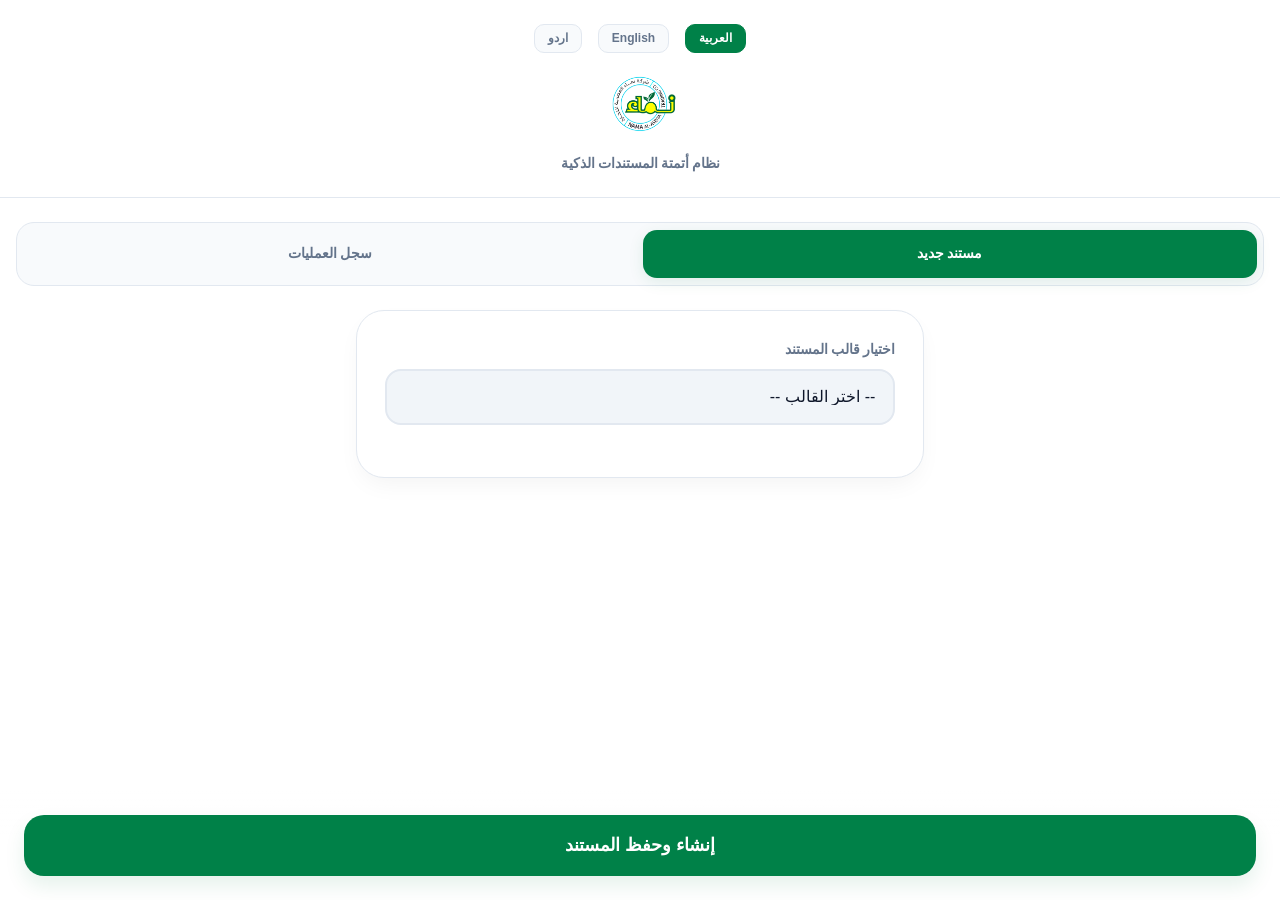
<file: auto letaer/index.html>
<!DOCTYPE html>
<html lang="ar" dir="rtl">
<head>
    <meta charset="UTF-8">
    <meta name="viewport" content="width=device-width, initial-scale=1.0, maximum-scale=1.0, user-scalable=no">
    <title>Nama Al-Asriya | Business OS</title>
    <link href="https://fonts.googleapis.com/css2?family=Outfit:wght@400;600;700;800;900&display=swap" rel="stylesheet">
    <link rel="stylesheet" href="style.css">
</head>
<body>

    <header>
        <div class="lang-switcher">
            <button class="lang-btn active" onclick="setLanguage('ar')">العربية</button>
            <button class="lang-btn" onclick="setLanguage('en')">English</button>
            <button class="lang-btn" onclick="setLanguage('ur')">اردو</button>
        </div>
        <img src="LOGO-transparency-300x274.png" alt="Nama Logo">
        <p id="ui-subtitle">نظام أتمتة المستندات الذكية</p>
    </header>

    <div class="tab-container">
        <div class="tab active" onclick="switchView('create')" id="tab-new">مستند جديد</div>
        <div class="tab" onclick="switchView('history')" id="tab-history">سجل العمليات</div>
    </div>

    <main>
        <div id="create-view" class="view active">
            <div class="form-card">
                <form id="docForm">
                    <div class="form-group">
                        <label id="label-template">اختيار قالب المستند</label>
                        <select id="templateSelect" required>
                            <option value="" id="opt-loading">جاري تحميل القوالب...</option>
                        </select>
                    </div>

                    <input type="hidden" id="templateId" name="معرف القالب">
                    <input type="hidden" id="templateType" name="نوع القالب">
                    <input type="hidden" id="templateLang" name="لغة القالب">
                    <input type="hidden" id="templateCompany" name="شركة القالب">

                    <div id="dynamicFields"></div>
                </form>
            </div>
        </div>

        <div id="history-view" class="view">
            <div id="activityLog">
                <p style="text-align: center; color: var(--text-low); padding: 3rem;" id="log-loading">جاري المزامنة...</p>
            </div>
        </div>
    </main>

    <div class="action-btn-container" id="footer-action">
        <button type="submit" form="docForm" class="action-btn" id="btn-submit">إنشاء وحفظ المستند</button>
    </div>

    <div id="gamified-loading" class="gamified-overlay">
        <div class="percentage" id="load-pct">0%</div>
        <div class="progress-container">
            <div class="progress-bar" id="load-bar"></div>
        </div>
        <div class="loading-text" id="load-status">بدء المعالجة...</div>
        <div class="loading-subtext" id="load-subtext">يرجى الانتظار، نقوم بتجهيز ملفك الآن</div>
    </div>

    <script src="app.js"></script>
</body>
</html>
</file>
<file: auto letaer/style.css>
:root {
    --bg: #ffffff; /* Strictly white background */
    --card: #f8fafc;
    --primary: #008148;
    --primary-glow: rgba(0, 129, 72, 0.1);
    --cyan: #00ccff;
    --gold: #e2e600;
    --text-high: #0f172a;
    --text-low: #64748b;
    --border: #e2e8f0;
    --safe-bottom: 110px;
}

* {
    margin: 0;
    padding: 0;
    box-sizing: border-box;
    -webkit-tap-highlight-color: transparent;
}

body {
    background-color: var(--bg);
    color: var(--text-high);
    font-family: 'Outfit', sans-serif;
    min-height: 100vh;
    display: flex;
    flex-direction: column;
    overflow-x: hidden;
    line-height: 1.5;
    transition: background-color 0.3s ease;
}

/* Header & Language Switcher */
header {
    padding: 1.5rem;
    text-align: center;
    border-bottom: 1px solid var(--border);
    background: white;
    position: relative;
}

.lang-switcher {
    display: flex;
    justify-content: center;
    gap: 1rem;
    margin-bottom: 1rem;
}

.lang-btn {
    padding: 0.4rem 0.8rem;
    border-radius: 10px;
    border: 1px solid var(--border);
    background: var(--card);
    font-size: 0.75rem;
    font-weight: 700;
    cursor: pointer;
    color: var(--text-low);
    transition: all 0.2s;
}

.lang-btn.active {
    background: var(--primary);
    color: white;
    border-color: var(--primary);
}

header img {
    height: 70px;
    width: auto;
    margin-bottom: 0.5rem;
}

header p {
    font-size: 0.85rem;
    color: var(--text-low);
    font-weight: 600;
}

/* Tabs */
.tab-container {
    display: flex;
    padding: 0.4rem;
    background: var(--card);
    margin: 1.5rem 1rem;
    border-radius: 18px;
    gap: 0.4rem;
    border: 1px solid var(--border);
}

.tab {
    flex: 1;
    padding: 0.85rem;
    text-align: center;
    font-size: 0.9rem;
    font-weight: 700;
    border-radius: 14px;
    color: var(--text-low);
    cursor: pointer;
    transition: all 0.25s ease;
}

.tab.active {
    background: var(--primary);
    color: white;
    box-shadow: 0 4px 15px var(--primary-glow);
}

/* Main Content Area */
main {
    flex: 1;
    padding: 0 1rem var(--safe-bottom) 1rem;
    max-width: 600px;
    margin: 0 auto;
    width: 100%;
}

.view {
    display: none;
    animation: fadeIn 0.4s ease;
}

.view.active {
    display: block;
}

@keyframes fadeIn {
    from { opacity: 0; transform: translateY(8px); }
    to { opacity: 1; transform: translateY(0); }
}

/* Form Styling */
.form-card {
    background: white;
    border-radius: 28px;
    padding: 1.75rem;
    border: 1px solid var(--border);
    box-shadow: 0 10px 25px -5px rgba(0,0,0,0.05);
}

/* Date Toggle Styles */
.date-toggle {
    display: flex;
    gap: 0.5rem;
    margin-bottom: 0.5rem;
}

.date-btn {
    padding: 0.3rem 0.6rem;
    border-radius: 8px;
    border: 1px solid var(--border);
    background: var(--card);
    font-size: 0.7rem;
    font-weight: 700;
    cursor: pointer;
    color: var(--text-low);
}

.date-btn.active {
    background: var(--cyan);
    color: white;
    border-color: var(--cyan);
}

.hijri-input-group {
    display: grid;
    grid-template-columns: 1fr 1fr 1.5fr;
    gap: 0.5rem;
}

.form-group {
    margin-bottom: 1.5rem;
}

label {
    display: block;
    font-size: 0.85rem;
    font-weight: 700;
    color: var(--text-low);
    margin-bottom: 0.6rem;
}

select, input, textarea {
    width: 100%;
    background: #f1f5f9;
    border: 2px solid var(--border);
    border-radius: 16px;
    padding: 1.1rem;
    color: var(--text-high);
    font-size: 1rem;
    outline: none;
    transition: all 0.3s;
    appearance: none;
}

select:focus, input:focus {
    border-color: var(--cyan);
    background: white;
    box-shadow: 0 0 0 4px rgba(0, 204, 255, 0.1);
}

/* Action Button */
.action-btn-container {
    position: fixed;
    bottom: 0;
    left: 0;
    right: 0;
    padding: 1.5rem;
    background: linear-gradient(180deg, transparent 0%, white 40%);
    z-index: 100;
}

.action-btn {
    width: 100%;
    background: var(--primary);
    color: white;
    padding: 1.25rem;
    border-radius: 20px;
    font-weight: 800;
    font-size: 1.1rem;
    border: none;
    box-shadow: 0 10px 20px var(--primary-glow);
    cursor: pointer;
}

/* History List */
.log-item {
    background: white;
    border-radius: 24px;
    padding: 1.5rem;
    margin-bottom: 1rem;
    border: 1px solid var(--border);
    display: flex;
    justify-content: space-between;
    align-items: center;
    gap: 1rem;
}

.log-info h4 {
    font-size: 1rem;
    color: var(--text-high);
    margin-bottom: 0.3rem;
}

.log-info p {
    font-size: 0.8rem;
    color: var(--text-low);
}

.log-action {
    background: rgba(16, 185, 129, 0.1);
    color: var(--primary);
    width: 48px;
    height: 48px;
    border-radius: 14px;
    display: flex;
    align-items: center;
    justify-content: center;
    text-decoration: none;
}

/* Gamified Loading Overlay */
.gamified-overlay {
    position: fixed;
    inset: 0;
    background: white;
    z-index: 1000;
    display: none;
    flex-direction: column;
    justify-content: center;
    align-items: center;
    padding: 2.5rem;
    text-align: center;
}

.percentage {
    font-size: 5rem;
    font-weight: 900;
    color: var(--primary);
    margin-bottom: 1rem;
}

.progress-container {
    width: 100%;
    max-width: 320px;
    height: 14px;
    background: #f1f5f9;
    border-radius: 20px;
    overflow: hidden;
    border: 1px solid var(--border);
}

.progress-bar {
    width: 0%;
    height: 100%;
    background: linear-gradient(90deg, var(--primary), var(--cyan));
    transition: width 0.3s ease;
}

.loading-text {
    color: var(--text-high);
    font-size: 1.1rem;
    font-weight: 700;
    margin-top: 2.5rem;
}

.loading-subtext {
    color: var(--text-low);
    font-size: 0.9rem;
    margin-top: 0.5rem;
}
</file>
